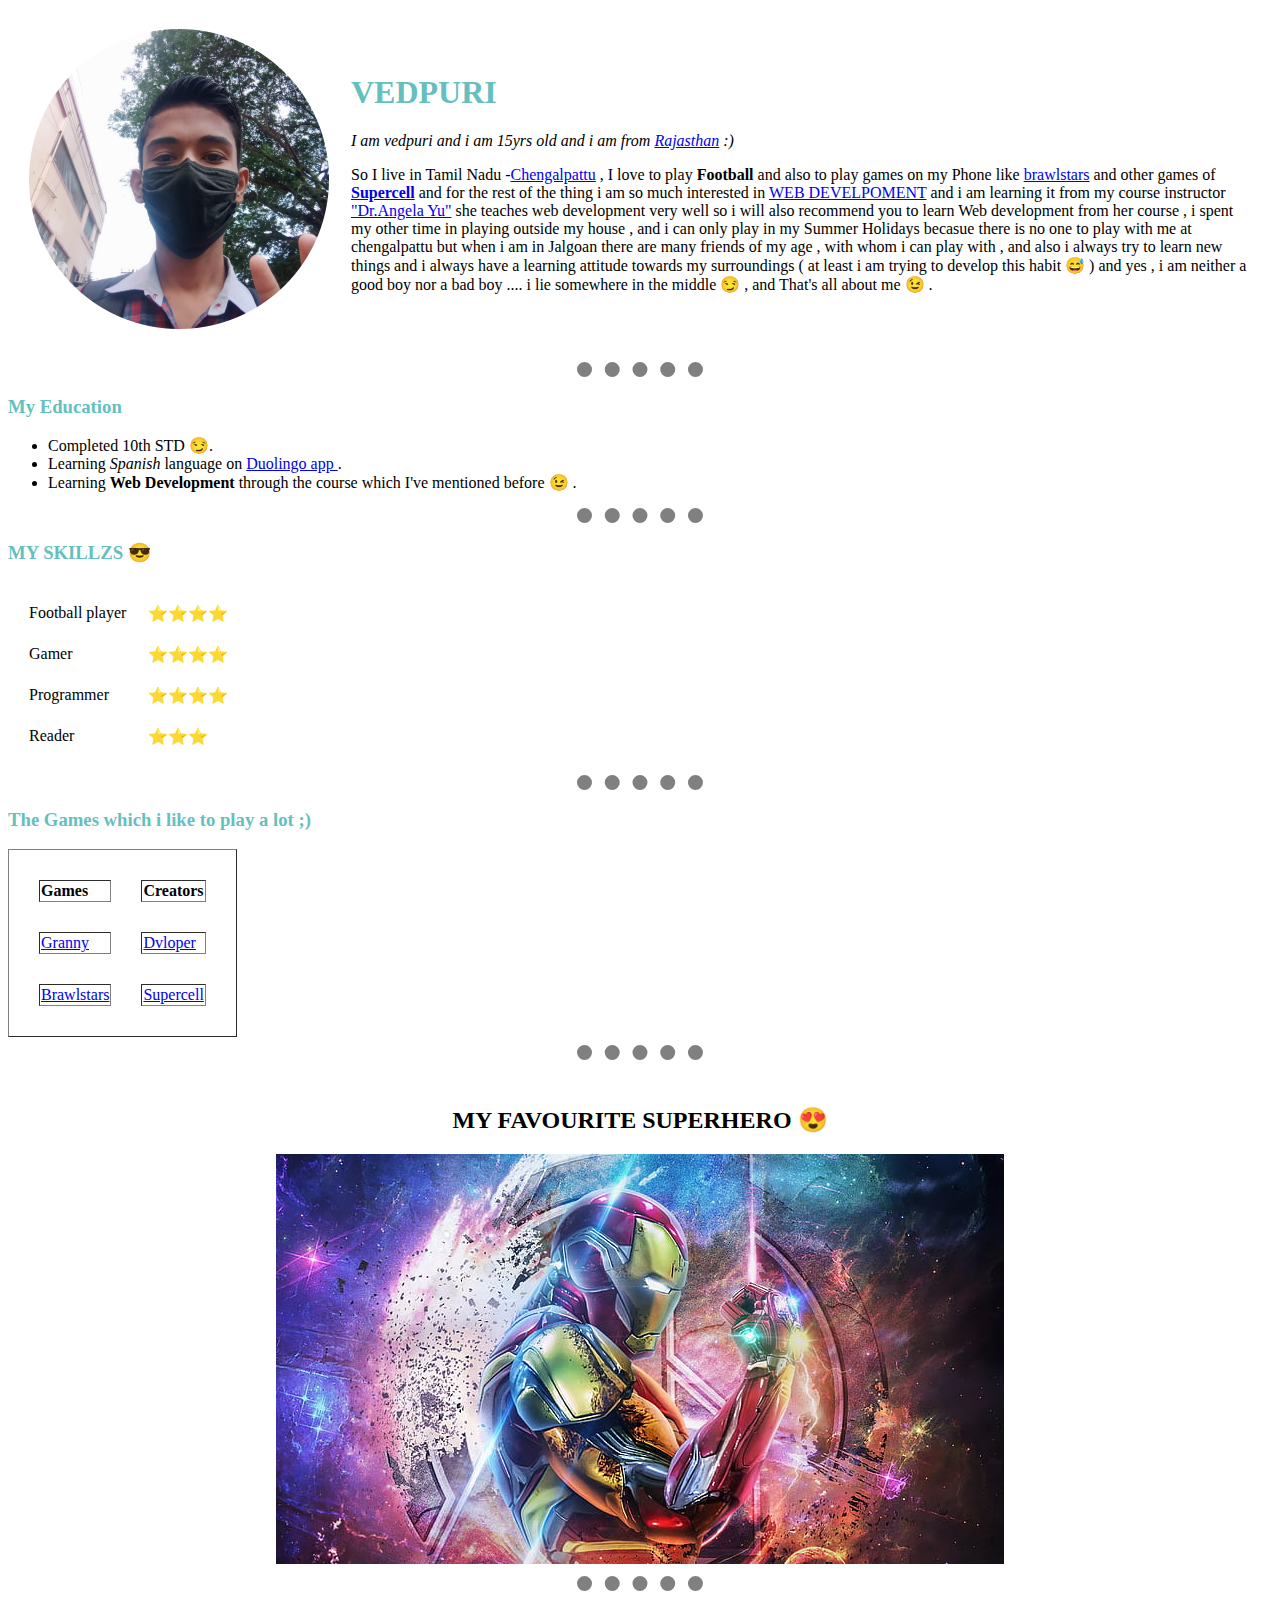
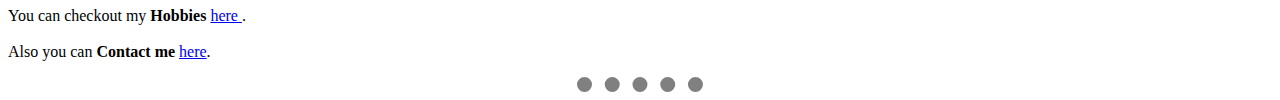
<file: index.html>
<!DOCTYPE html>
<html lang="en" dir="ltr">

<head>
  <meta charset="utf-8">
  <title>VED's Personal Site 😎</title>
  <link rel="stylesheet" href="css/styles.css">
</head>

<body>
  <table cellspacing="20">
    <tr>
      <td><img src="ved.png" height="300" alt="It's just my Selfie"></td>
      <td>
        <h1>VEDPURI</h1>
        <p><em>I am vedpuri and i am 15yrs old and i am from <a href="https://en.wikipedia.org/wiki/Rajasthan " target="_blank"> Rajasthan</a> :) </em></p>
        <p>So I live in Tamil Nadu -<a href="https://en.wikipedia.org/wiki/Chengalpattu" target="_blank">Chengalpattu</a> , I love to play <strong>Football</strong> and also to play games on my Phone like <a
            href="https://play.google.com/store/apps/details/?id=com.supercell.brawlstars" target="_blank">brawlstars</a> and other games of <strong><a href="https://supercell.com/en/" target="_blank">Supercell</a></strong> and for the rest of the
          thing i
          am so much interested in <a href="https://www.youtube.com/watch?v=l1EssrLxt7E" target="_blank">WEB DEVELPOMENT</a> and i am learning it from my course instructor <a
            href="https://www.udemy.com/course/the-complete-web-development-bootcamp/?utm_source=adwords&utm_medium=udemyads&utm_campaign=WebDevelopment_v.PROF_la.EN_cc.INDIA_ti.8322&utm_content=deal4584&utm_term=_._ag_117551726823_._ad_533094292245_._kw_web+development+classes_._de_c_._dm__._pl__._ti_kwd-23663420_._li_9300598_._pd__._&matchtype=b&gclid=CjwKCAjws8yUBhA1EiwAi_tpEb6tC-B71iueb0yinTXPQq2j-OnaL6Eb3mOpe2oX095NAMd7Ufu3RRoCYVYQAvD_BwE"
            target="_blank">"Dr.Angela Yu"</a> she teaches web development very well so i will also recommend you to learn Web development from her course , i spent my other time in playing outside my house , and i can only play in my Summer
          Holidays
          becasue there is no one to play with me at chengalpattu but when i am in Jalgoan there are many friends of my age , with whom i can play with , and also i always try to learn new things and i always have a learning attitude
          towards my
          surroundings ( at least i am trying to develop this habit &#128517; ) and yes , i am neither a good boy nor a bad boy .... i lie somewhere in the middle &#128527 , and That's all about me &#128521 . </p>
      </td>
    </tr>
  </table>
  <hr>
  <h3>My Education</h3>
  <ul>
    <li>Completed 10th STD &#128527.</li>
    <li>Learning <em>Spanish</em> language on <a href="https://www.duolingo.com/" target="_blank">Duolingo app </a> . </li>
    <li>Learning <strong>Web Development</strong> through the course which I've mentioned before &#128521 . </li>
  </ul>
  <hr>
  <h3>MY SKILLZS 😎</h3>
  <table cellspacing="20">
    <tbody>
      <tr>
        <td>Football player </td>
        <td>⭐⭐⭐⭐</td>
      </tr>
      <tr>
        <td>Gamer</td>
        <td>⭐⭐⭐⭐</td>
      </tr>
      <tr>
        <td>Programmer </td>
        <td> ⭐⭐⭐⭐</td>
      </tr>
      <tr>
        <td>Reader</td>
        <td>⭐⭐⭐</td>
      </tr>
    </tbody>
  </table>
    <hr>
<h3>The Games which i like to play a lot ;)</h3>

<table cellspacing="30"  border="1">
  <tr>
    <td> <strong>Games</strong> </td>
    <td> <strong>Creators</strong> </td>
  </tr>
  <tr>
    <td> <a href="https://play.google.com/store/apps/details?id=com.DVloper.Granny3&hl=en_IN&gl=US" target="_blank">Granny</a> </td>
    <td> <a href="https://grannyhorror.com/" target="_blank">Dvloper</a> </td>
  </tr>
  <tr>
    <td> <a href="https://play.google.com/store/apps/details?id=com.supercell.brawlstars&hl=en_IN&gl=US" target="_blank">Brawlstars</a> </td>
    <td> <a href="https://supercell.com/en/" target="_blank">Supercell</a> </td>
  </tr>
</table>
<hr>
  <br>
      <center>
  <h2>MY FAVOURITE SUPERHERO 😍</h2>
  <img src="iron man.jpg" alt="Iron Man">
  </center>
  <hr>

  <p>You can checkout my <strong>Hobbies</strong> <a href="Hobbies.html" target="_blank"> here </a>.
  <br><br>
    Also you can <strong>Contact me</strong> <a href="Contact Me.html" target="_blank">here</a>.
  </p>
  <hr>

</body>

</html>
</file>
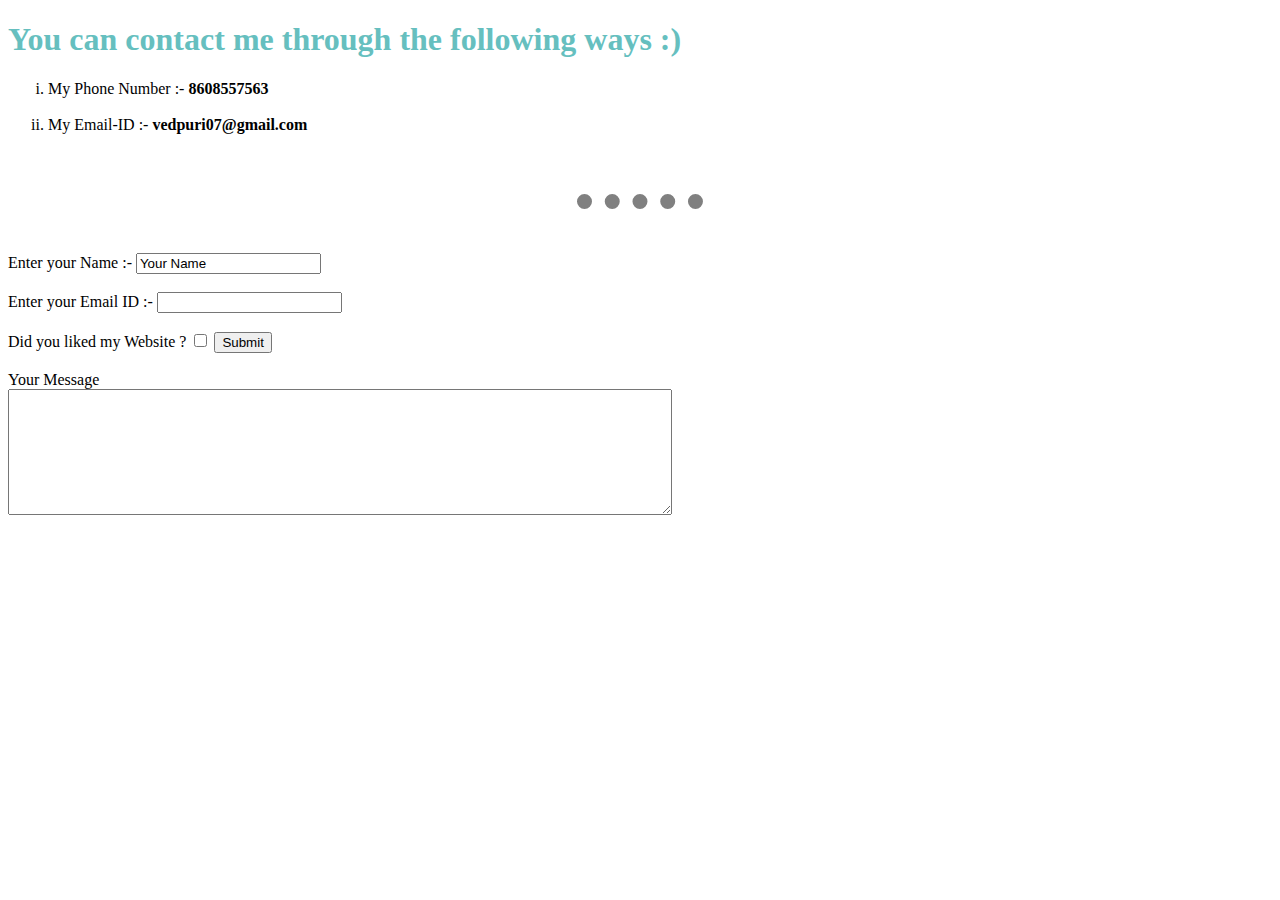
<file: Contact Me.html>
<!DOCTYPE html>
<html lang="en" dir="ltr">

<head>
  <meta charset="utf-8">
  <title>Contact Me &#128513</title>
  <link rel="stylesheet" href="css/styles.css">
</head>

<body>
  <h1>You can contact me through the following ways :)</h1>
  <ol type="i">
    <li>My Phone Number :- <strong>8608557563</strong></li><br>
    <li>My Email-ID :- <strong>vedpuri07@gmail.com</strong></li><br>
  </ol>
  <br>
</body>
<hr>
<br><br>


<form action="mailto:info@londonappbrewery.com" method="post" enctype="text/plain">
  <label for="">Enter your Name :-</label>
  <input type="text" name="Enter your Name " value="Your Name">
  <br> <br>
  <label for="">Enter your Email ID :-</label>
  <input type="email" name="Your Mail" value="">

  <br><br>
  <label>Did you liked my Website ?</label>
  <input type="checkbox" name="" value="">
  <button type="submit" name="">Submit</button>
  <br><br>
  <label>Your Message</label><br>
  <textarea name=" Your Message " rows="8" cols="80"></textarea><br>
</form>

</html>
</file>
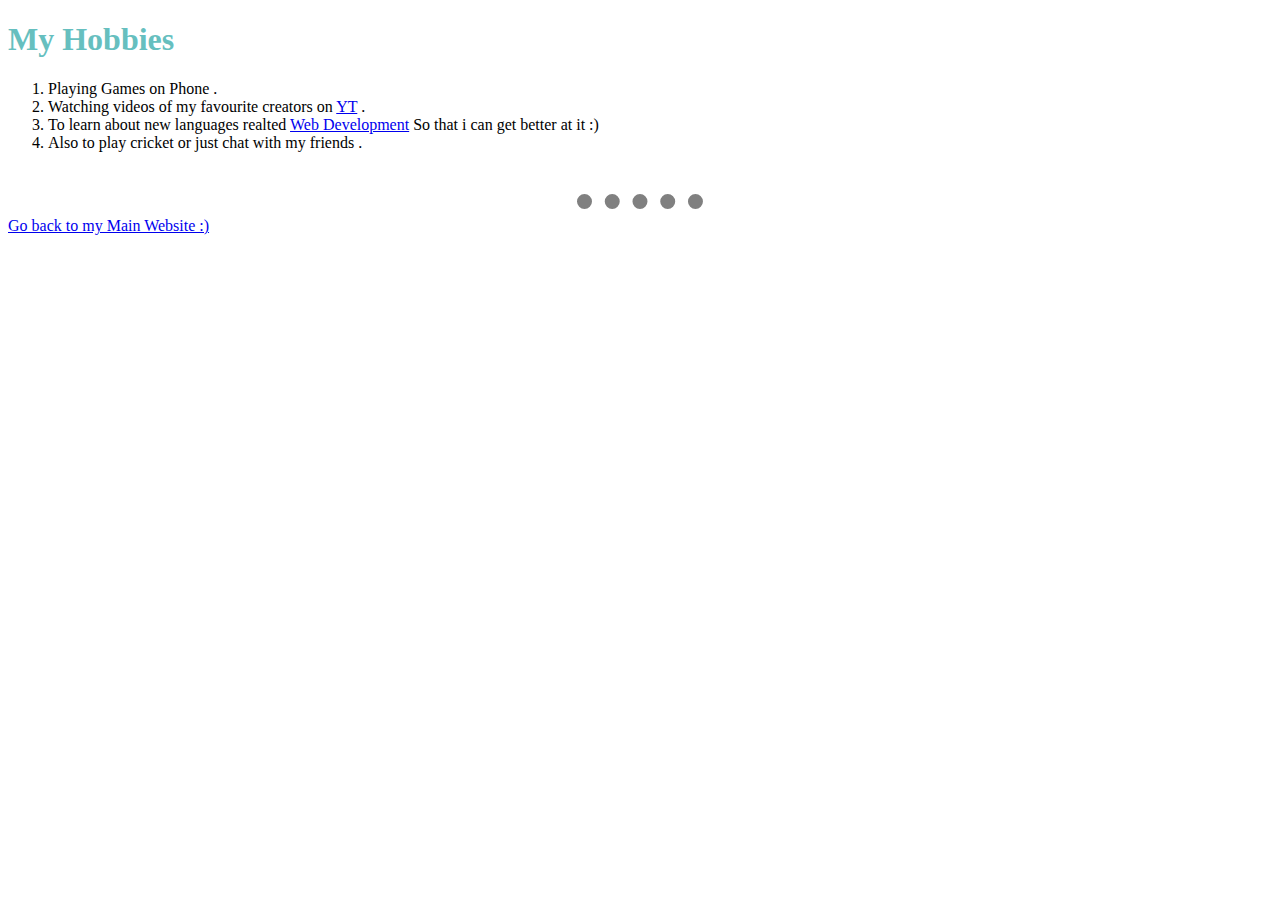
<file: Hobbies.html>
<!DOCTYPE html>
<html lang="en" dir="ltr">

<head>
  <meta charset="utf-8">
  <title>My Hobbies &#129321</title>
  <link rel="stylesheet" href="css/styles.css">
</head>

<body>
  <h1>My Hobbies</h1>
  <ol>
    <li>Playing Games on Phone .</li>
    <li>Watching videos of my favourite creators on <a href="https://www.youtube.com/" target="_blank">YT</a> .</li>
    <li>To learn about new languages realted <a href="https://www.geeksforgeeks.org/web-development/" target="_blank">Web Development</a> So that i can get better at it :) </li>
    <li>Also to play cricket or just chat with my friends .</li>
  </ol>

  <br>
  <hr>
  <a href="index.html">Go back to my Main Website :)</a>

</body>

</html>
</file>
<file: css/styles.css>
<style>body {
  background-color: #EAF6F6;
}

hr {
  border-color: grey;
  border-width: 15px;
  border-style: dotted none none;
  width: 10%;
}

h1 {
    color: #66BFBF;
}

h3 {
    color: #66BFBF;
}

</style>
</file>
